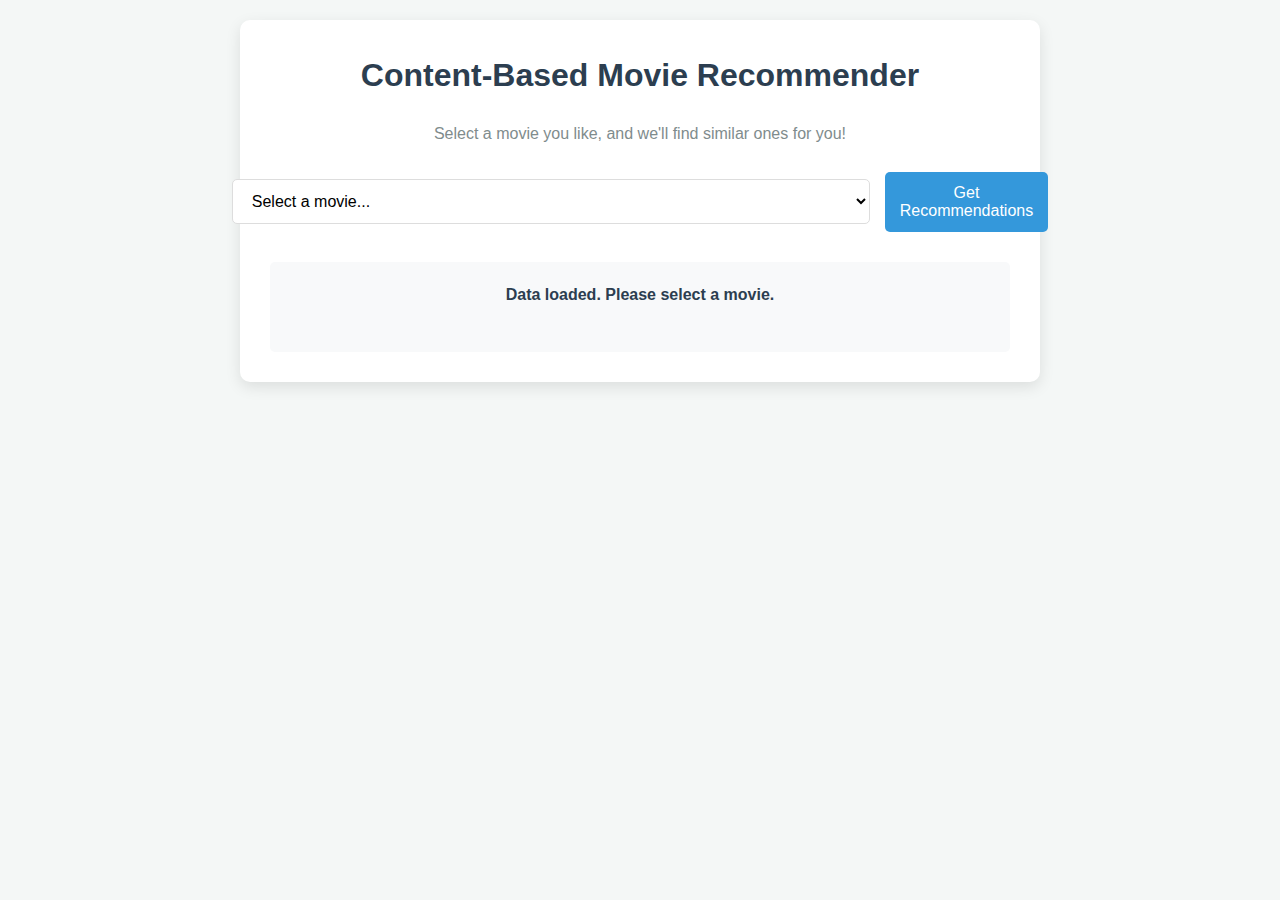
<file: HW2/index.html>
<!DOCTYPE html>
<html lang="en">
<head>
    <meta charset="UTF-8">
    <meta name="viewport" content="width=device-width, initial-scale=1.0">
    <title>Content-Based Movie Recommender</title>
    <link rel="stylesheet" href="style.css">
</head>
<body>
    <div class="container">
        <h1>Content-Based Movie Recommender</h1>
        <p>Select a movie you like, and we'll find similar ones for you!</p>
        
        <div class="controls">
            <select id="movie-select">
                <option value="" disabled selected>Loading movies...</option>
            </select>
            <button id="recommend-btn" onclick="getRecommendations()">Get Recommendations</button>
        </div>
        
        <div id="result-box">
            <p id="result">Loading movie data...</p>
        </div>
    </div>

    <script src="data.js"></script>
    <script src="script.js"></script>
</body>
</html>
</file>
<file: HW2/style.css>
* {
    margin: 0;
    padding: 0;
    box-sizing: border-box;
}

body {
    font-family: 'Helvetica', 'Arial', sans-serif;
    background-color: #f4f7f6;
    color: #333;
    line-height: 1.6;
    padding: 20px;
}

.container {
    max-width: 800px;
    margin: 0 auto;
    background-color: white;
    padding: 30px;
    border-radius: 10px;
    box-shadow: 0 5px 15px rgba(0, 0, 0, 0.1);
}

h1 {
    text-align: center;
    margin-bottom: 20px;
    color: #2c3e50;
}

p {
    text-align: center;
    margin-bottom: 25px;
    color: #7f8c8d;
}

.controls {
    display: flex;
    flex-direction: column;
    gap: 15px;
    margin-bottom: 30px;
}

select, button {
    padding: 12px 15px;
    border-radius: 5px;
    border: 1px solid #ddd;
    font-size: 16px;
}

select {
    background-color: white;
    cursor: pointer;
}

button {
    background-color: #3498db;
    color: white;
    border: none;
    cursor: pointer;
    transition: background-color 0.3s;
}

button:hover {
    background-color: #2980b9;
}

#result-box {
    background-color: #f8f9fa;
    padding: 20px;
    border-radius: 5px;
    min-height: 80px;
}

#result {
    font-weight: bold;
    color: #2c3e50;
    text-align: center;
}

@media (min-width: 768px) {
    .controls {
        flex-direction: row;
        align-items: center;
        justify-content: center;
    }
    
    select {
        flex: 2;
    }
    
    button {
        flex: 1;
    }
}
</file>
